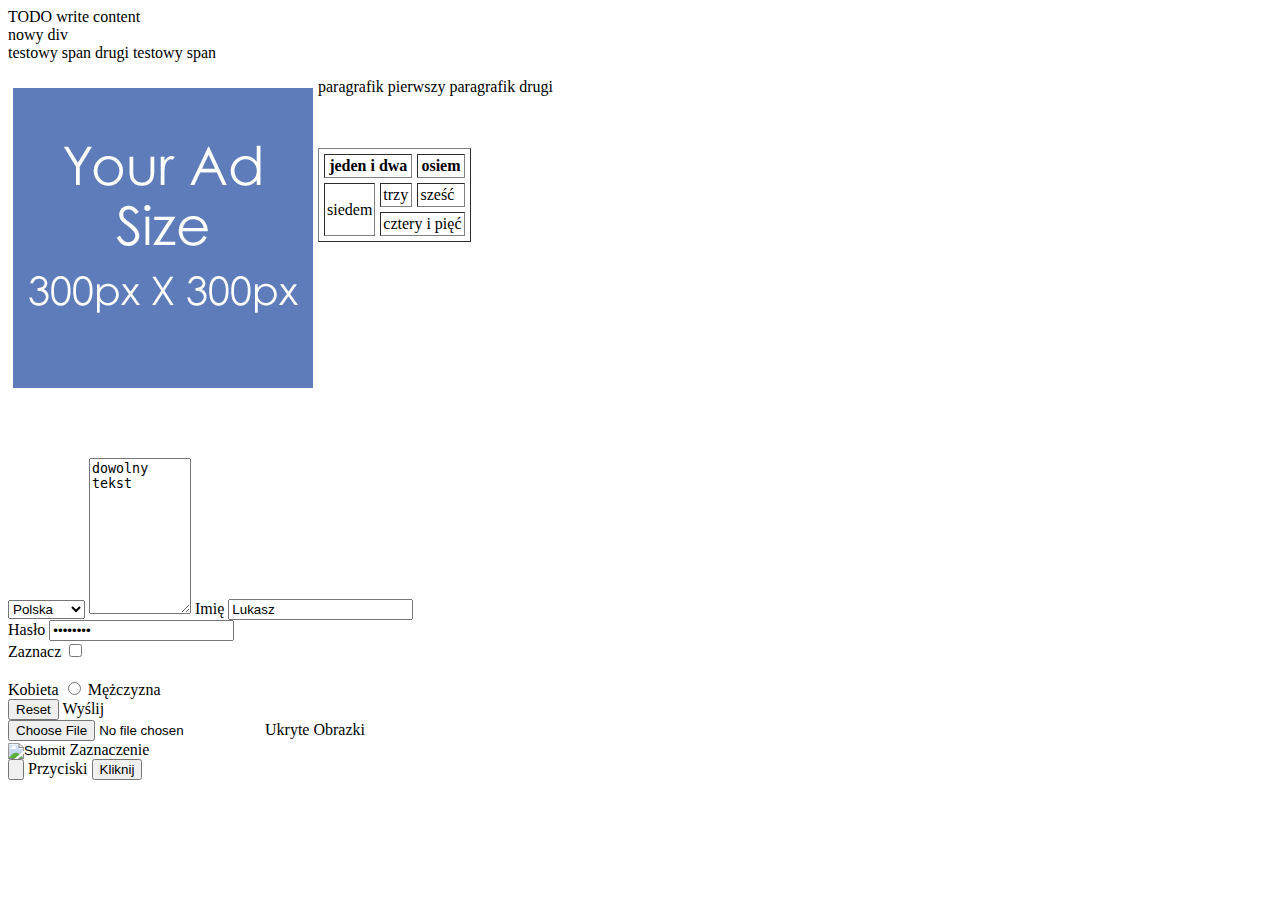
<file: lab3.html>
<!DOCTYPE html>
<!--
To change this license header, choose License Headers in Project Properties.
To change this template file, choose Tools | Templates
and open the template in the editor.
-->
<html>
    <head>
        <title>TODO supply a title</title>
        <meta charset="UTF-8">
        <meta name="viewport" content="width=device-width, initial-scale=1.0">
    </head>
    <body>
        <div>TODO write content</div><div>nowy div</div>
        <span>testowy span</span> <span>drugi testowy span</span>
        <p>paragrafik pierwszy
            <img src="img/obraz.jpg" alt="obraz, wymiar, 300pikseli" width="300" height="300" hspace="5" vspace="10" align="left" usemap="#mapa_obrazka"/>
            <map name="mapa_obrazka">
                <area shape="rect" coords="0,0,150,300" href="http://www.wp.pl" alt="wirtualna polska"/>
                <area shape="rect" coords="150,0,300,300" href="http://www.onet.pl" alt="onet"/>
            </map>
        paragrafik drugi</p>
        <br>
        
        <br>
        <table border="1"  cellpadding="2" cellspacing="5">
            <thead>
                <tr>
                    <th colspan="2">jeden i dwa</th><th>osiem</th>
                </tr>  
            </thead>
            <tbody>
                <tr>
                    <td rowspan="2">siedem</td>
                    <td>trzy</td><td>sześć</td>
                </tr>
                <tr>
                    <td colspan="2">cztery i pięć</td>
                </tr>
            </tbody>
        </table>
        <br/><br/><br/><br/><br/><br/><br/><br/><br/><br/><br/><br/>
        <form action="" id="form1" method="get">
            <select>
                <optgroup label="Kraje">
                <option value ="PL">Polska</option>
                <option value="EN">GB</option>
                </optgroup>
            </select>
            <textarea rows="10" cols="10">dowolny tekst</textarea>
            <label for="Imie">Imię</label>
                <input type="text" name="Imie" id="Imie" value="Lukasz" maxlength="4"/>
            <br/>
            <label for="Haslo">Hasło</label>
                <input type="password" name="haselko" value="lukaszek" id="Haslo"/>
            <br/>
            <label for="Ptaszek">Zaznacz</label>
                <input type="checkbox" name="zaznacz" id="Ptaszek"/>
                <br/>

                <br/>
            <label for="muzyka">Kobieta</label>
                <input type="radio" name="muzyczka" id="muzyka2"/>
            <label for="Zeruj">Mężczyzna</label>
            <br/>
                <input type="reset" name="zeruj" value="Reset" id="Zeruj"/>
            <label for="plik">Wyślij</label>
            <br/>
                <input type="file" name="pliczek" id="plik"/>
            <label for="ukryte">Ukryte</label>
                <input type="hidden" name="schowane" id="ukryte"/>
            <label for="obraz">Obrazki</label>
            <br/>
                <input type="image" name="obrazek" id="obraz"/>
             <label for="guzik">Zaznaczenie</label>
            <br/>
                <input type="button" name="przycisk" id="guzik"/>
            <label for="klik">Przyciski</label>
                <input type="submit" value="Kliknij" id="klik"/>
            
        </form>
    </body>
</html>
</file>
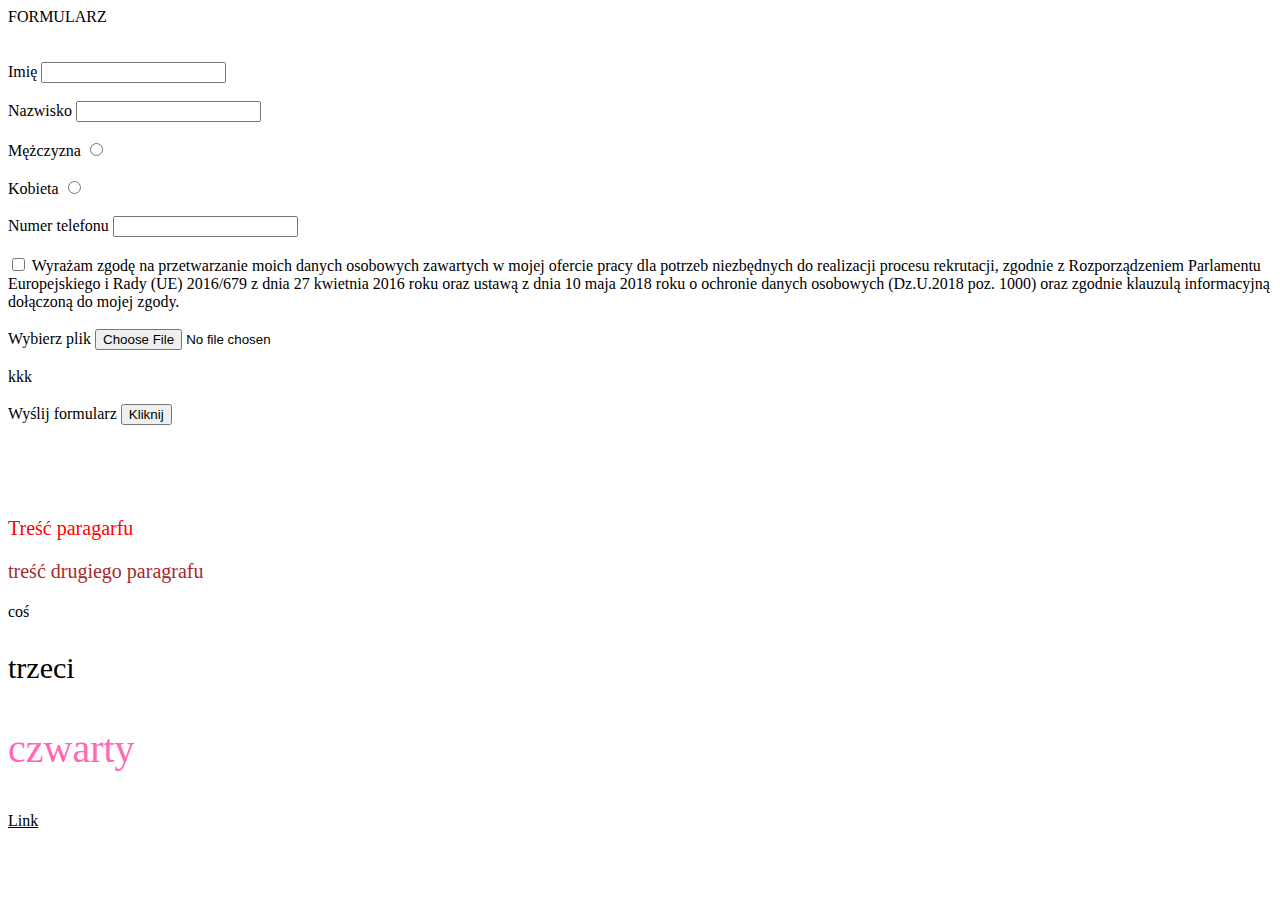
<file: lab5.html>
<!DOCTYPE html>
<!--
To change this license header, choose License Headers in Project Properties.
To change this template file, choose Tools | Templates
and open the template in the editor.
-->
<html>
    <head>
        <title>TODO supply a title</title>
        <meta charset="UTF-8">
        <meta name="viewport" content="width=device-width, initial-scale=1.0">
        <link rel="stylesheet" href="css/style.css"/>
    </head>
    <body>
        <div>FORMULARZ</div>
        <br/>
        <br/>

        <form action="" id="form1" method="get">
            <label for="imie">Imię</label>
            <input type="text" name="imie" id="imie" value="" maxlength="12"/> 
            <br>
            <br>

            <label for="nazwisko">Nazwisko</label>
            <input type="text" name="nazwisko" id="nazwisko" value="" maxlength="12"/> 
            <br>
            <br>

            <label for="mezczyzna">Mężczyzna</label>           
            <input type="radio" name="plec" id="mezczyzna"/>  
            <br>
            <br>

            <label for="kobieta">Kobieta</label>           
            <input type="radio" name="plec" id="kobieta"/> 
            <br>
            <br>

            <label for="numer">Numer telefonu</label>
            <input type="number" name="number" id="numer"/>
            <br>
            <br>

            <input type="checkbox" name="zgoda" id="zgoda"/>
            <label for="zgoda">Wyrażam zgodę na przetwarzanie moich danych osobowych zawartych w mojej ofercie pracy
                dla potrzeb niezbędnych do realizacji procesu rekrutacji, zgodnie z Rozporządzeniem
                Parlamentu Europejskiego i Rady (UE) 2016/679 z dnia 27 kwietnia 2016 roku oraz ustawą z
                dnia 10 maja 2018 roku o ochronie danych osobowych (Dz.U.2018 poz. 1000) oraz zgodnie
                klauzulą informacyjną dołączoną do mojej zgody.</label> 
            <br>
            <br>

            <label for="plik">Wybierz plik</label>
            <input type="file" name="plik" id="plik"/>
            <br>
            <br>

            <label for="ukryte">kkk</label>
            <input type="hidden" name="schowane" id="ukryte"/>
            <br>
            <br>

            <label for="klik">Wyślij formularz</label>
            <input type="submit" value="Kliknij" id="klik"/>
        </form>
            <br>
            <br>
            <br>
            <br>
                    <div>
                        <p style="font-size: 20px">Treść paragarfu</p>
                        <p class="paragraf p1">treść drugiego paragrafu</p>
                        <span>coś</span>
                        <p id="para1">trzeci</p>
                        <div>
                            <section>
                                <p class="p1 p2">czwarty</p>
                            </section>
                        </div>
                        <a href="https://wp.pl" target="_blank">Link</a>
                    </div>
    </body>
</html>
</file>
<file: css/style.css>
p{font-size: 10px;}
.paragraf{font-size: 20px;}
#para1{font-size: 30px;}
div p{color: black}
div>p{color: black}
p+p{color: black}
p~p{color: black}
p[style]{color: red;}
a[target="_blank"]{color: black;}
p[class~="p1"]{color: blue;}

p[class|="p1"]{color: yellow;}
p[class^="p"]{color: yellow;}
p[class$="2"]{color: hotpink;}
p[class*="gr"]{color: brown;}
p:first-child{font-size: 40px;}
a:hover{color: red;}
</file>
